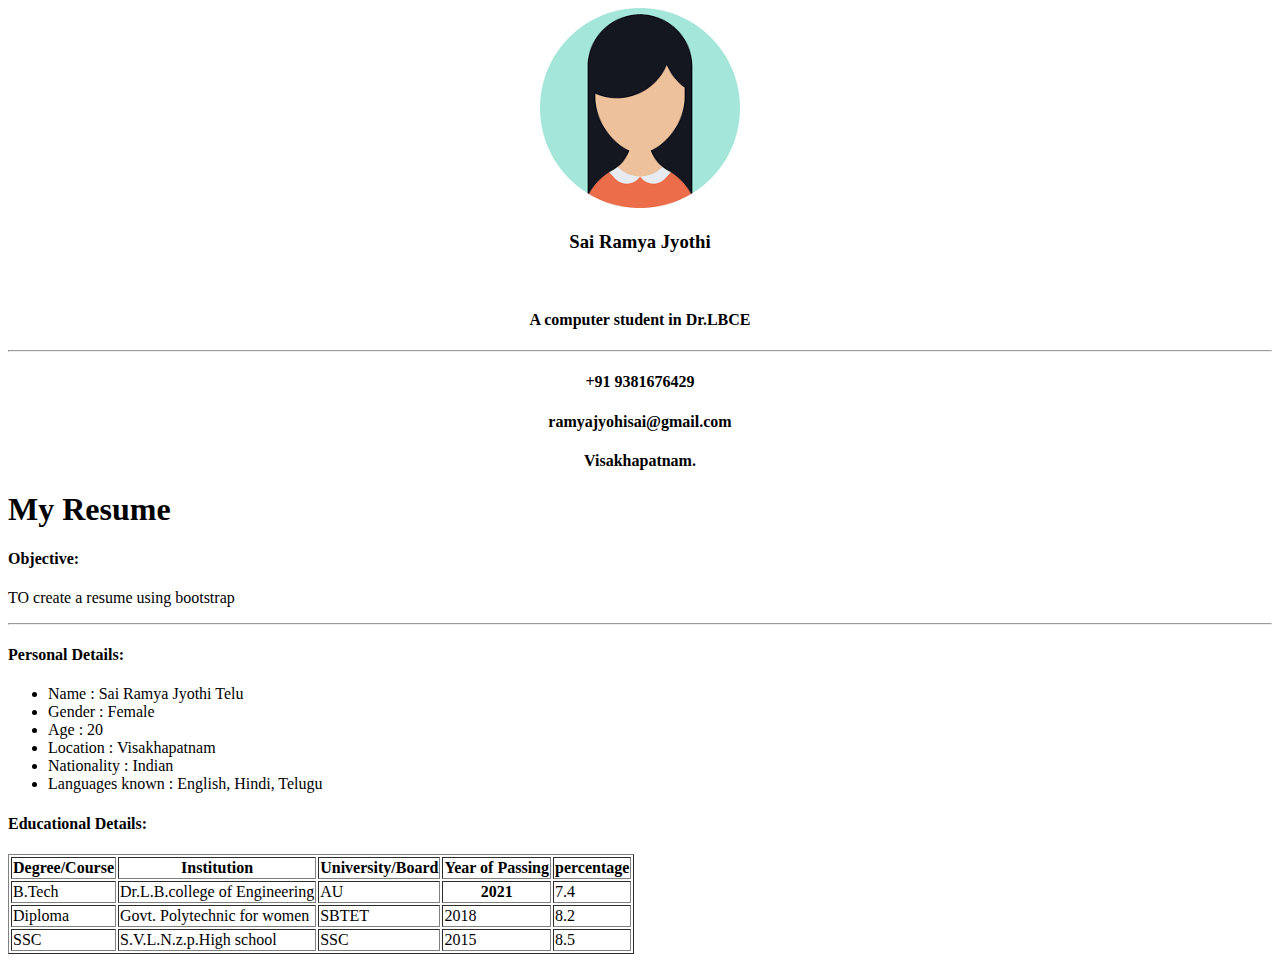
<file: index.html>
<!DOCTYPE html>
<html lang="en">
<head>
    <meta charset="UTF-8">
    <meta http-equiv="X-UA-Compatible" content="IE=edge">
    <meta name="viewport" content="width=device-width, initial-scale=1.0">
    <link href="https://cdn.jsdelivr.net/npm/bootstrap@5.0.0-beta2/dist/css/bootstrap.min.css" rel="stylesheet" integrity="sha384-BmbxuPwQa2lc/FVzBcNJ7UAyJxM6wuqIj61tLrc4wSX0szH/Ev+nYRRuWlolflfl" crossorigin="anonymous">
    <title>Resume</title>
    <style>
      .abc{
        text-align: center;
      }
    </style>
</head>
<body>
    <script src="https://cdn.jsdelivr.net/npm/@popperjs/core@2.6.0/dist/umd/popper.min.js" integrity="sha384-KsvD1yqQ1/1+IA7gi3P0tyJcT3vR+NdBTt13hSJ2lnve8agRGXTTyNaBYmCR/Nwi" crossorigin="anonymous"></script>
    <script src="https://cdn.jsdelivr.net/npm/bootstrap@5.0.0-beta2/dist/js/bootstrap.min.js" integrity="sha384-nsg8ua9HAw1y0W1btsyWgBklPnCUAFLuTMS2G72MMONqmOymq585AcH49TLBQObG" crossorigin="anonymous"></script>
    <div class="container mt-3 ">
        <div class="row">
          <div class="col-lg-4 abc">
            <div class="card">
                <img src="image1.png"  alt="..." width="200px"  style="align-self: center;">
                <h3>Sai Ramya Jyothi</h3><br/>
                <h4>A computer student in Dr.LBCE</h4>
                <hr/>
                <div class="card-body">
                  <h4> +91 9381676429</h4>
                  <h4>ramyajyohisai@gmail.com</h4>
                  <h4>Visakhapatnam.</h4>
                </div>
            </div>
          </div>

          <div class="col-lg-7">
            <div class="card">
                <h1 style="align-self: center;">My Resume</h1>
                <h4>Objective:</h2>
                <p> TO create a resume using bootstrap</p>
                <hr/>
                <div>
                  <h4>Personal Details:</h4>
                  <ul type="disc">
                    <li>Name : Sai Ramya Jyothi Telu</li>
                    <li>Gender : Female</li>
                    <li>Age : 20</li>
                    <li>Location : Visakhapatnam</li>
                    <li>Nationality : Indian</li>
                    <li>Languages known : English, Hindi, Telugu</li>
                  </ul>
                </div>
                <div>
                  <h4>Educational Details:</h4>
                  <table border="1px" class="table table-striped">
                    <tr>
                      <th>Degree/Course</th>
                      <th>Institution</th>
                      <th>University/Board</th>
                      <th>Year of Passing</th>
                      <th>percentage</th>
                    </tr>
                    <tr>
                      <td>B.Tech</td>
                      <td>Dr.L.B.college of Engineering</td>
                      <td>AU</td>
                      <th>2021</th>
                      <td>7.4</th>
                    </tr>
                    <tr>
                      <td>Diploma</td>
                      <td>Govt. Polytechnic for women</td>
                      <td>SBTET</td>
                      <td>2018</td>
                      <td>8.2</td>
                    </tr>
                    <tr>
                      <td>SSC</td>
                      <td>S.V.L.N.z.p.High school</td>
                      <td>SSC</td>
                      <td>2015</td>
                      <td>8.5</td>
                    </tr>
                  </table>
                </div>

                
            </div>
          </div>
        
        </div>
    <div>
</body>
</html>
</file>
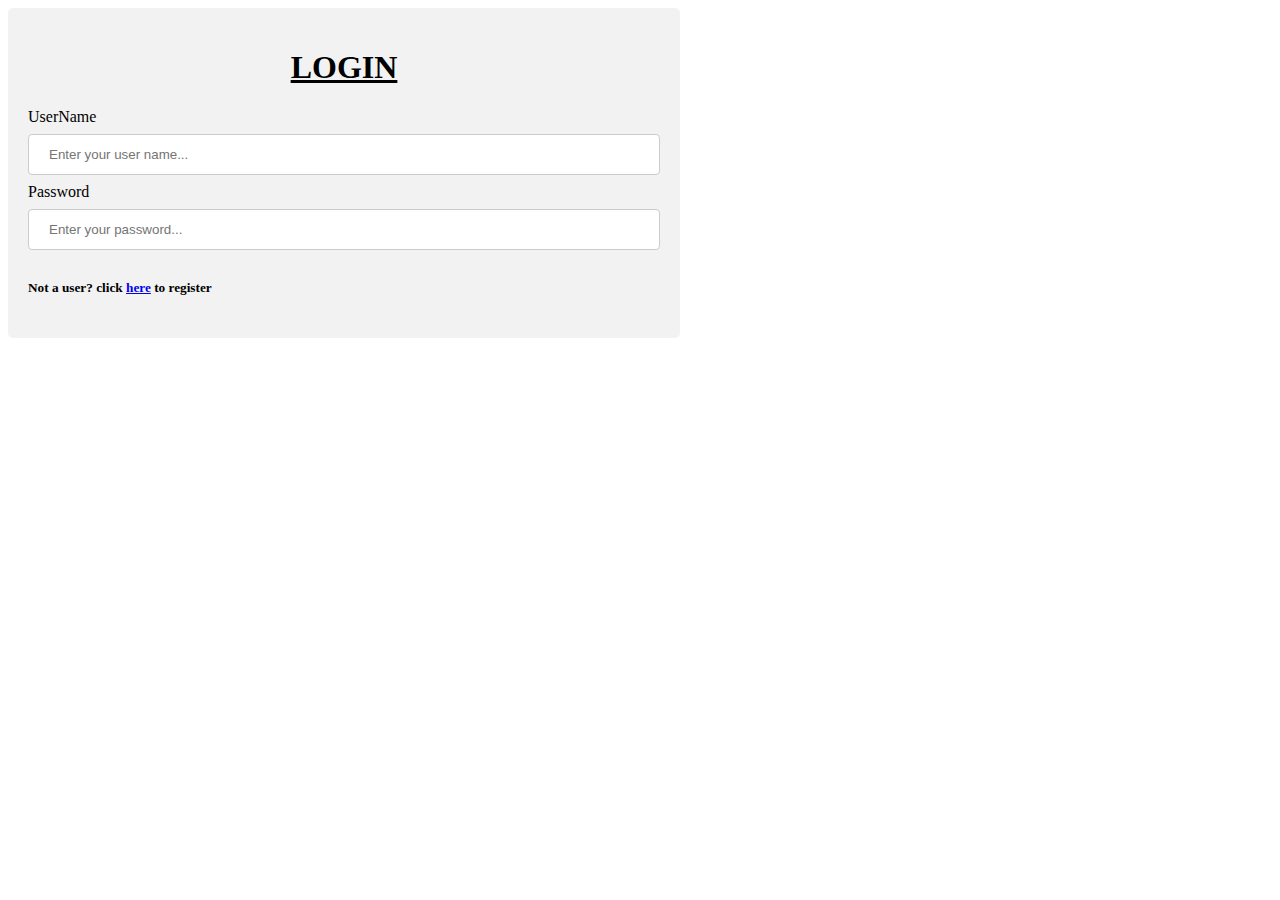
<file: registration-form/index.html>
<html>
    <head>
        <title>form</title>
        <link rel="stylesheet" type="text/css" href="mystyle.css">
        <style>
            .div {
            align-self: center;
            width: 50%;
            border-radius: 5px;
            background-color: #f2f2f2;
            padding: 20px;
            }
            input[type=password]{
            width: 100%;
            padding: 12px 20px;
            margin: 8px 0;
            display: inline-block;
            border: 1px solid #ccc;
            border-radius: 4px;
            box-sizing: border-box;
            }
        </style>
    </head>
    <body>
        <div class="div">
            <form method="POST" action="login.php">
                <h1><u><center>LOGIN</center></u></h1>
                <label for="uname">UserName</label><br/>
                <input type="text" id="uname" name="username" placeholder="Enter your user name..." required/><br/>
                <label for="pass">Password</label><br/>
                <input type="password" id="pass" name="password" placeholder="Enter your password..." required/><br/>
                <h5>Not a user? click <a href="registration.html">here</a> to register </h5>
            </form>
        </div>
    </body>
</html>
</file>
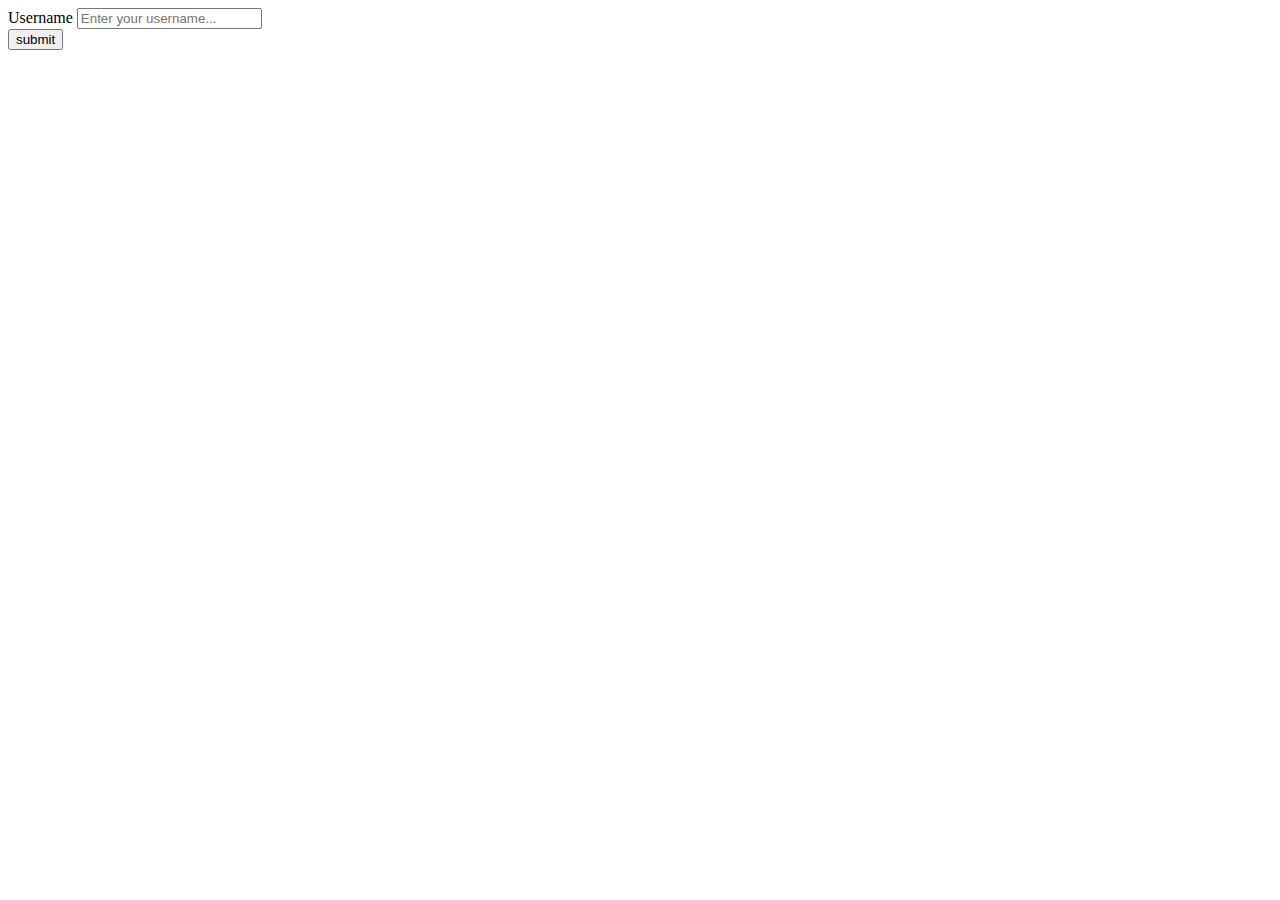
<file: example.html>
<!DOCTYPE html>
<html lang="en">
<head>
    <meta charset="UTF-8">
    <meta http-equiv="X-UA-Compatible" content="IE=edge">
    <meta name="viewport" content="width=device-width, initial-scale=1.0">
    <title>form</title>
</head>
<body>
    <form method="POST" action="#">
        <label for="uname">Username</label>
        <input type="text" id="uname" placeholder="Enter your username..." required/><br/>
        <input type="button" value="submit" onclick="checkfunction()" ><br/>
        <label id="sample" ></label>
    </form>  
    <script >
        let set = new Set();
        set.add('srj126');
        set.add('divya');
        function checkfunction()
        {
            var name = document.getElementById("uname").value;
            if(set.has(name))
            {
                document.getElementById("sample").innerHTML="username already exist!!!";
                
            }   
            else{
                set.add(name);
                alert("succesfully registered!!!")
                console.log(set);
            }
        }
    </script>
</body>
</html>
</file>
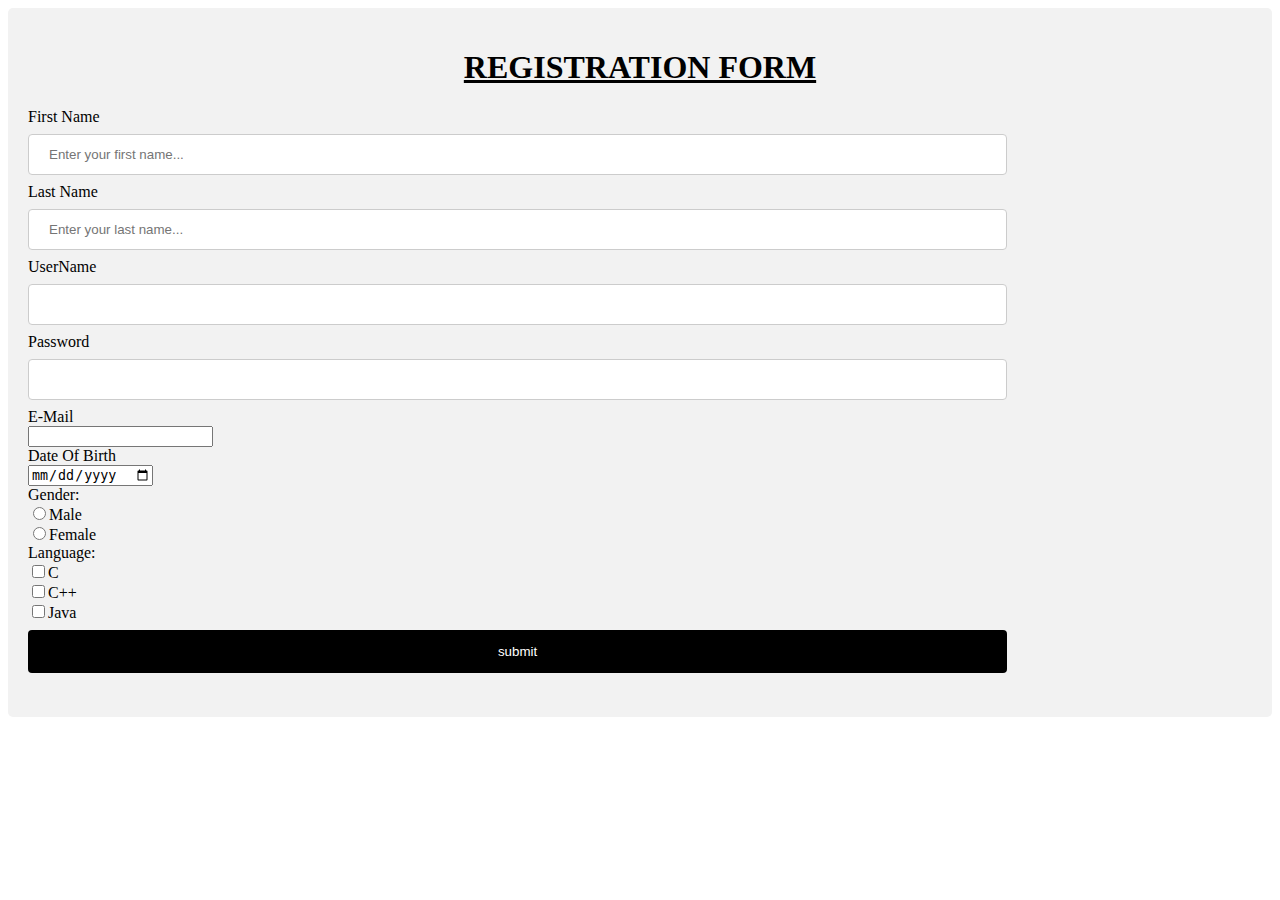
<file: code/form.html>
<html>
    <head>
        <title>form</title>
        <link rel="stylesheet" type="text/css" href="mystyle.css">
    </head>
    <body>
        <div>
            <form>
                <h1><u><center>REGISTRATION FORM</center></u></h1>
                <label for="fname">First Name</label><br/>
                <input type="text" id="fname" name="firstname" placeholder="Enter your first name..." required/><br/>
                <label for="lname">Last Name</label><br/>
                <input type="text" id="lname" name="lastname" placeholder="Enter your last name..." required/><br/>
                <label for="uname">UserName</label><br/>
                <input type="text" id="uname" name="username" required/><br/>
                <label for="pwd">Password</label><br/>
                <input type="password" id="pwd" name="pass" required/><br/>
                <label for="mail">E-Mail</label><br/>
                <input type="email" id="mail" name="email" required/><br/>
                <label for="dob">Date Of Birth</label><br/>
                <input type="date" id="dob" name="dateofbirth"/><br/>
                <label for="gender">Gender:</label><br/>
                <input type="radio" id="gender" name="r1">Male<br/>
                <input type="radio" id="gender" name="r2">Female<br/>
                <label for="lang">Language:</label><br/>
                <input type="checkbox" id="lang" name="check1">C<br/>
                <input type="checkbox" id="lang" name="check2">C++<br/>
                <input type="checkbox" id="lang" name="check3">Java<br/>
                <input type="submit" value="submit" onclick="myfunction()" />
            </form>
        </div>
        <script>
            function myfunction()
            {
                alert("submitted successfully...")
            }
        </script>
    </body>
</html>
</file>
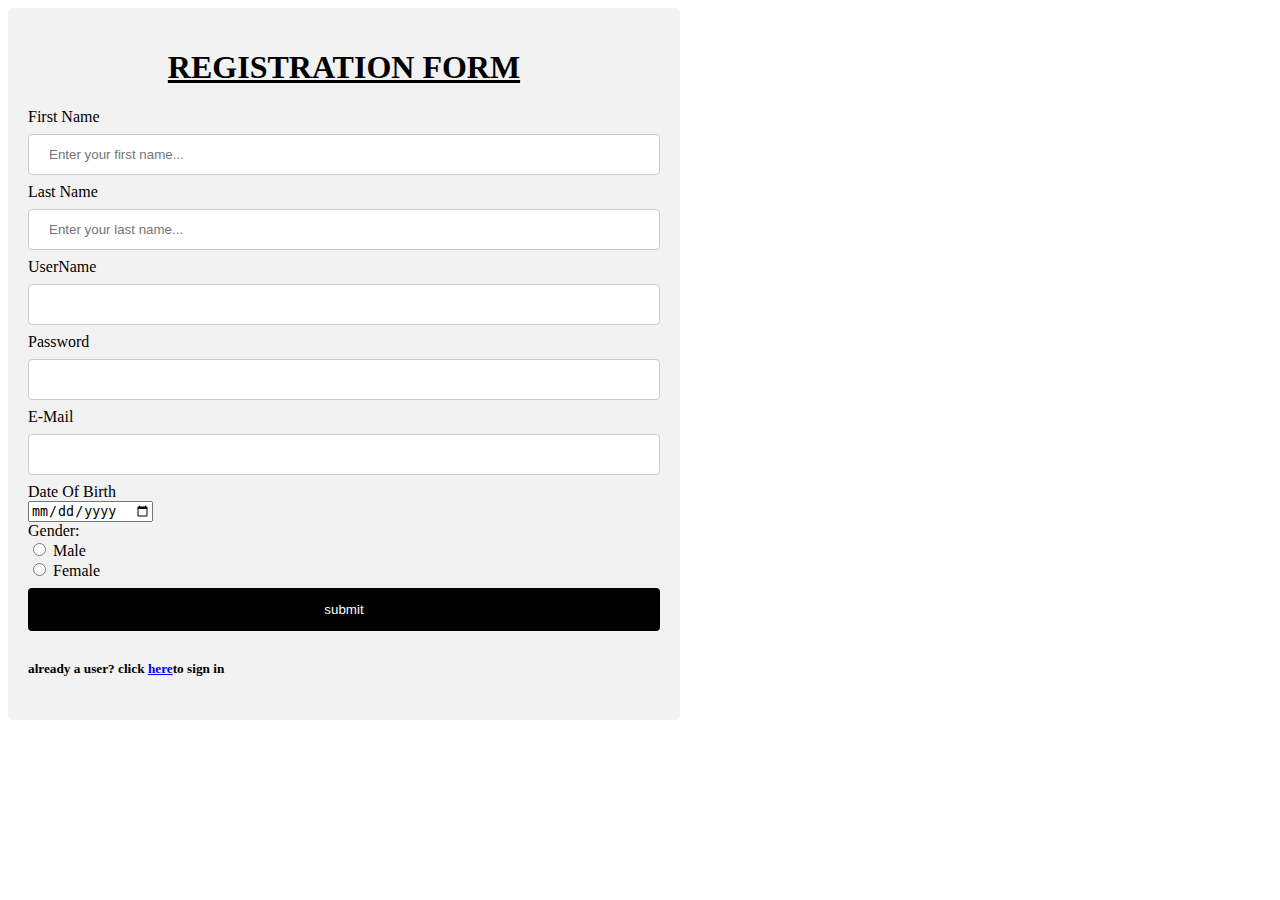
<file: registration-form/registration.html>
<!DOCTYPE html>
<html lang="en">
<head>
    <meta charset="UTF-8">
    <meta http-equiv="X-UA-Compatible" content="IE=edge">
    <meta name="viewport" content="width=device-width, initial-scale=1.0">
    <title>registration</title>
    <link rel="stylesheet" type="text/css" href="mystyle.css">
</head>
<body>
    <div>
        <form method="POST" action="registration.php">
            <h1><u><center>REGISTRATION FORM</center></u></h1>
            <label for="fname">First Name</label><br/>
            <input type="text" id="fname" name="firstname" placeholder="Enter your first name..." required/><br/>
            <label for="lname">Last Name</label><br/>
            <input type="text" id="lname" name="lastname" placeholder="Enter your last name..." required/><br/>
            <label for="uname">UserName</label><br/>
            <input type="text" id="uname" name="username" required/><br/>
            <label for="pwd">Password</label><br/>
            <input type="password" id="pwd" name="pass" required/><br/>
            <label for="mail">E-Mail</label><br/>
            <input type="email" id="mail" name="email" required/><br/>
            <label for="date">Date Of Birth</label><br/>
            <input type="date" id="date" name="dob"/><br/>
            <label for="gender">Gender:</label><br/>
            <input type="radio" id="male" name="gender">
            <label for="male">Male</label> <br/>
            <input type="radio" id="female" name="gender">
            <label for="female">Female</label> <br/>
            <input type="submit" value="submit" onclick="myfunction()" /><br/>
            <h5>already a user? click <a href="index.html">here</a>to sign in </h5>
        </form>
    </div>
    <script>
        function myfunction()
        {
            alert("submitted successfully...")
        }
    </script>
</body>
</html>
</file>
<file: registration-form/mystyle.css>
input[type=text], select {
    width: 100%;
    padding: 12px 20px;
    margin: 8px 0;
    display: inline-block;
    border: 1px solid #ccc;
    border-radius: 4px;
    box-sizing: border-box;
  }
  input[type=password]{
      width: 100%;
      padding: 12px 20px;
      margin: 8px 0;
      display: inline-block;
      border: 1px solid #ccc;
      border-radius: 4px;
      box-sizing: border-box;

  }
  input[type=email]{
    width: 100%;
    padding: 12px 20px;
    margin: 8px 0;
    display: inline-block;
    border: 1px solid #ccc;
    border-radius: 4px;
    box-sizing: border-box;

  }
  input[type=submit] {
    width: 100%;
    background-color: black;
    color: white;
    padding: 14px 20px;
    margin: 8px 0;
    border: none;
    border-radius: 4px;
    cursor: pointer;
  }
  
  input[type=submit]:hover {
    background-color: black;
  }
  
  div {
    align-self: center;
    width: 50%;
    border-radius: 5px;
    background-color: #f2f2f2;
    padding: 20px;
  }
</file>
<file: code/mystyle.css>
input[type=text], select {
    width: 80%;
    padding: 12px 20px;
    margin: 8px 0;
    display: inline-block;
    border: 1px solid #ccc;
    border-radius: 4px;
    box-sizing: border-box;
  }
  input[type=password]{
      width: 80%;
      padding: 12px 20px;
      margin: 8px 0;
      display: inline-block;
      border: 1px solid #ccc;
      border-radius: 4px;
      box-sizing: border-box;

  }
  
  input[type=submit] {
    width: 80%;
    background-color: black;
    color: white;
    padding: 14px 20px;
    margin: 8px 0;
    border: none;
    border-radius: 4px;
    cursor: pointer;
  }
  
  input[type=submit]:hover {
    background-color: black;
  }
  
  div {
    border-radius: 5px;
    background-color: #f2f2f2;
    padding: 20px;
  }
</file>
